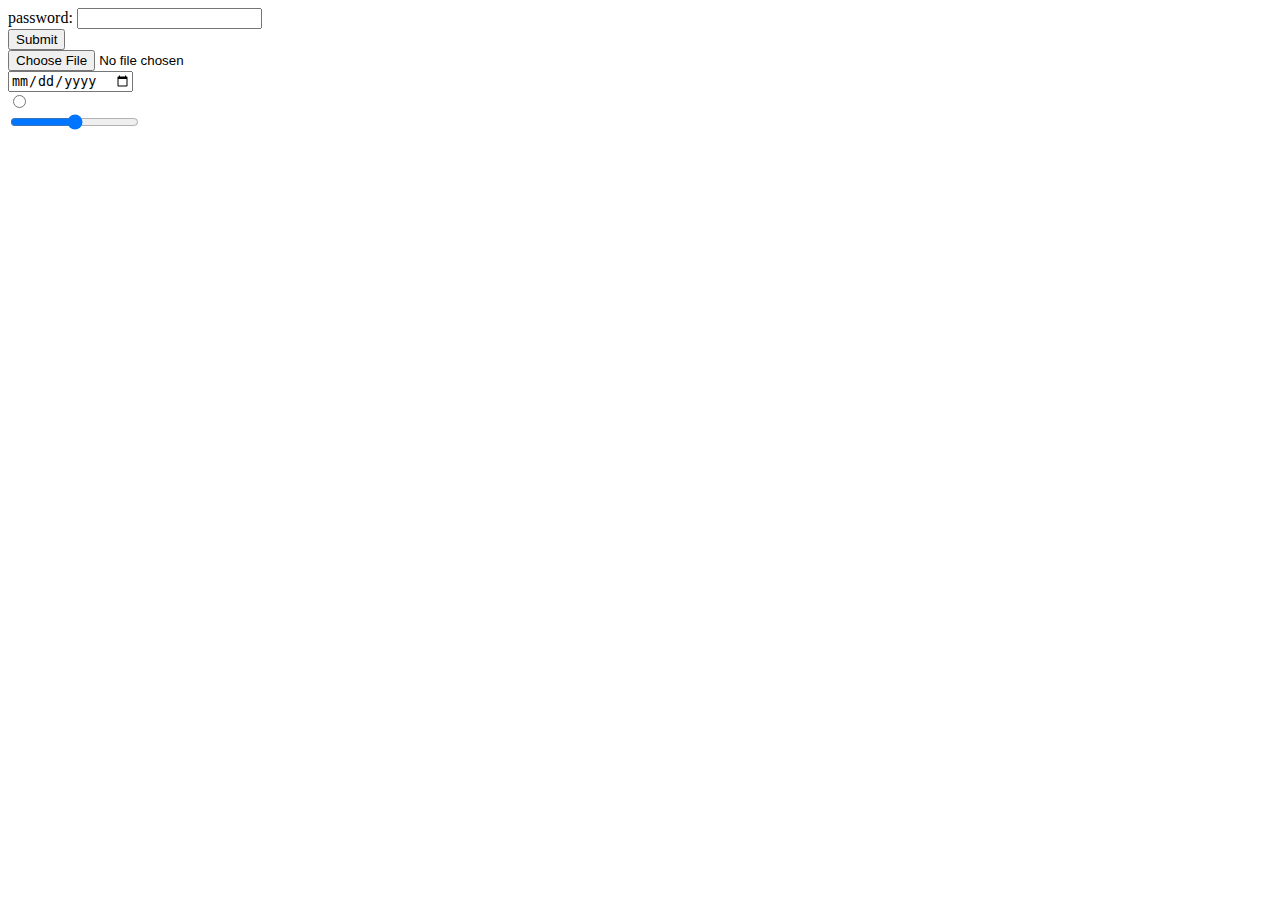
<file: input.html>
<!DOCTYPE html>
<html lang="en">
<head>
    <meta charset="UTF-8">
    <title>Document</title>
</head>
<body>
    <form>
        <label>password: </label>
        <input type="password"><br>
        <input type="submit"><br>
        <input type="file"><br>
        <input type="date"><br>
        <input type="radio"><br>
        <input type="range">
    </form>
</body>
</html>
</file>
